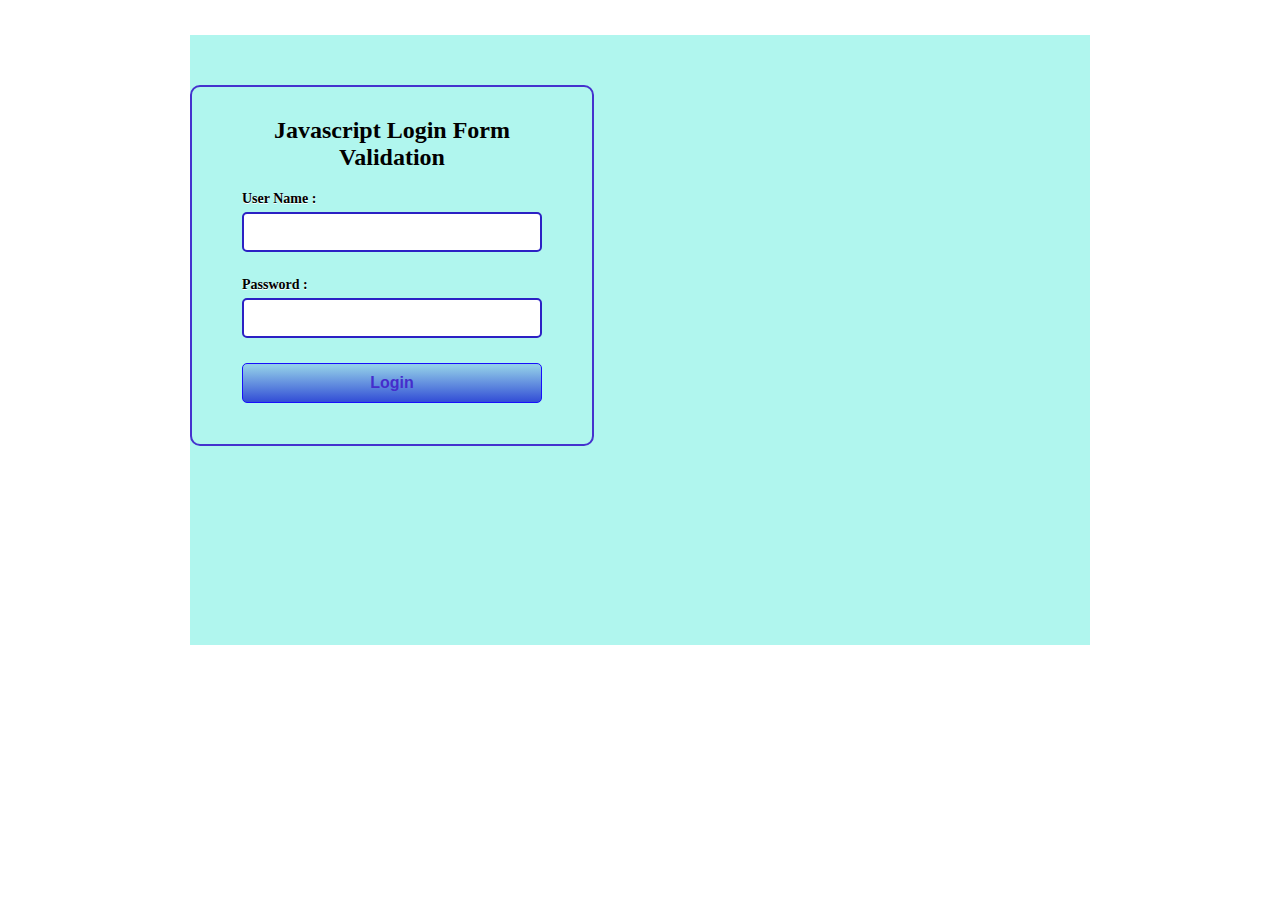
<file: index.html>
<html>
<head>
<title>Javascript Login Form Validation</title>
<!-- Include CSS File Here -->
<link rel="stylesheet" href="style.css"/>
<!-- Include JS File Here -->
<script src="source.js"></script>
</head>
<body>
    
<div class="container">
<div class="main">
<h2>Javascript Login Form Validation</h2>
<form id="form_id" method="post" name="userLoginForm">
<label>User Name :</label>
<input type="text" name="username" id="user_name"/>
<label>Password :</label>
<input type="password" name="password" id="password"/>

<input type="button" value="Login" id="submit" onclick="clickMe()"/>
</form>
</div>
</div>
</body>
</html>
</file>
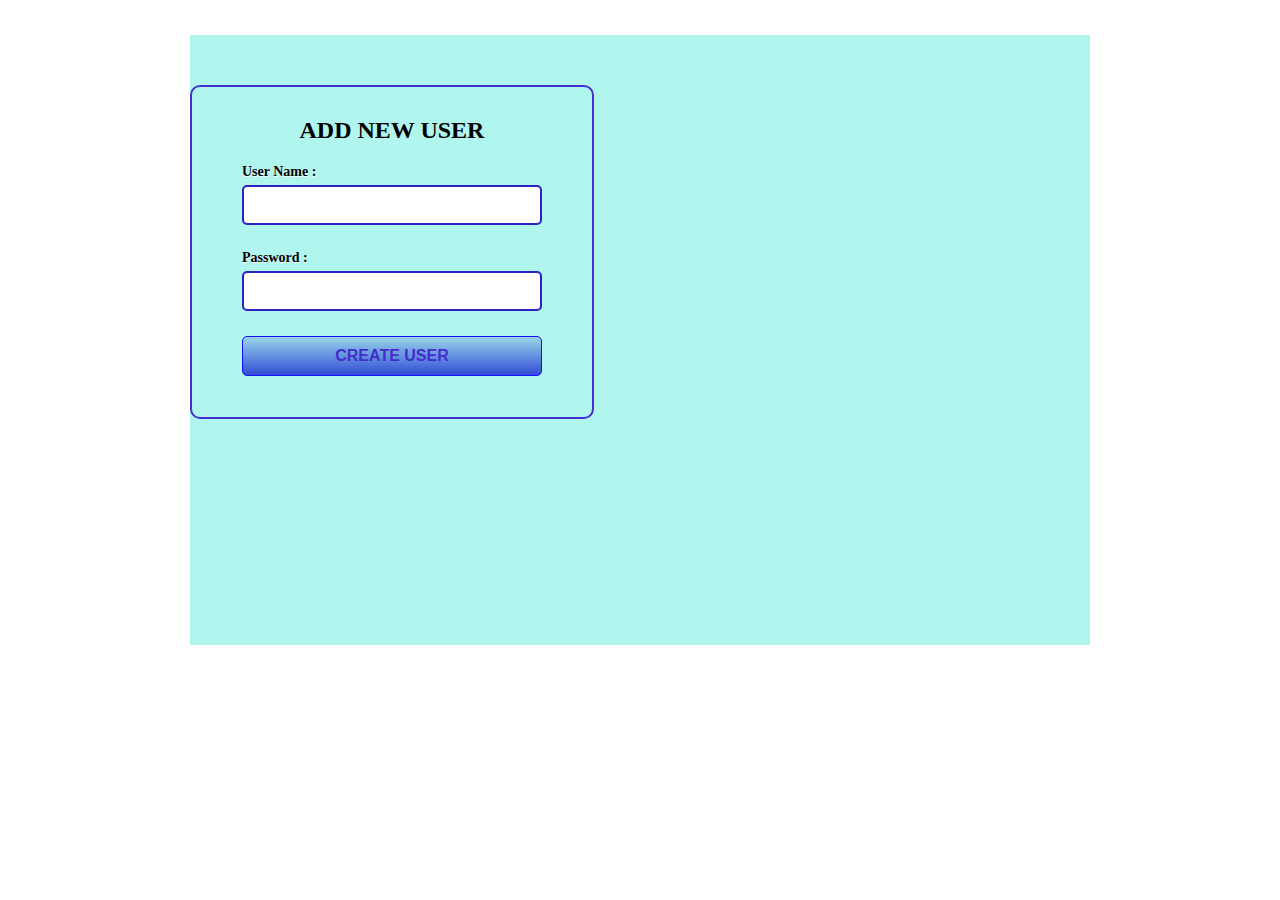
<file: homepage.html>
<html>
<head>
<title>add new user </title>
<link rel="stylesheet" href="style.css"/>
</head>
<body>
    
<div class="container">
<div class="main">
<h2>ADD NEW USER</h2>
<form id="form_id" method="post" name="userLoginForm">
<label>User Name :</label>
<input type="text" name="username" id="userName"/>
<label>Password :</label>
<input type="password" name="password" id="userPassword"/>

<input type="button" value="CREATE USER" id="submit" />
</form>
</div>
</div>
</body>
</html>
</file>
<file: style.css>
h2{

padding: 30px 35px;
margin: -10px -50px;
text-align:center;
border-radius: 10px 10px 0 0;
}
div.container{
width: 900px;
height: 610px;
margin:35px auto;
font-family: 'Raleway', sans-serif;
justify-content: center;
align-items: center;
background-color: #b0f6ee;
}
div.main{
width: 300px;
padding: 10px 50px 25px;
border: 2px solid rgb(69, 50, 206);
border-radius: 10px;
font-family: raleway;
float:left;
margin-top:50px;
}
input[type=text],input[type=password]{
width: 100%;
height: 40px;
padding: 5px;
margin-bottom: 25px;
margin-top: 5px;
border: 2px solid #2c21c4;
color: #166beb;
font-size: 16px;
border-radius: 5px;
}
label{
color: #000000;
text-shadow: 0 1px 0 #fff;
font-size: 14px;
font-weight: bold;
}

input[type=button]{
font-size: 16px;
background: linear-gradient(#92cee8 5%, #324dd6 100%);
border: 1px solid #170ffb;
color: #452dcc;
font-weight: bold;
cursor: pointer;
width: 100%;
border-radius: 5px;
padding: 10px 0;
outline:none;
}
input[type=button]:hover{
background: linear-gradient(#38d0c3 5%, #101742 100%);
}
border {
    justify-items: center;
    justify-content: center;
}
</file>
